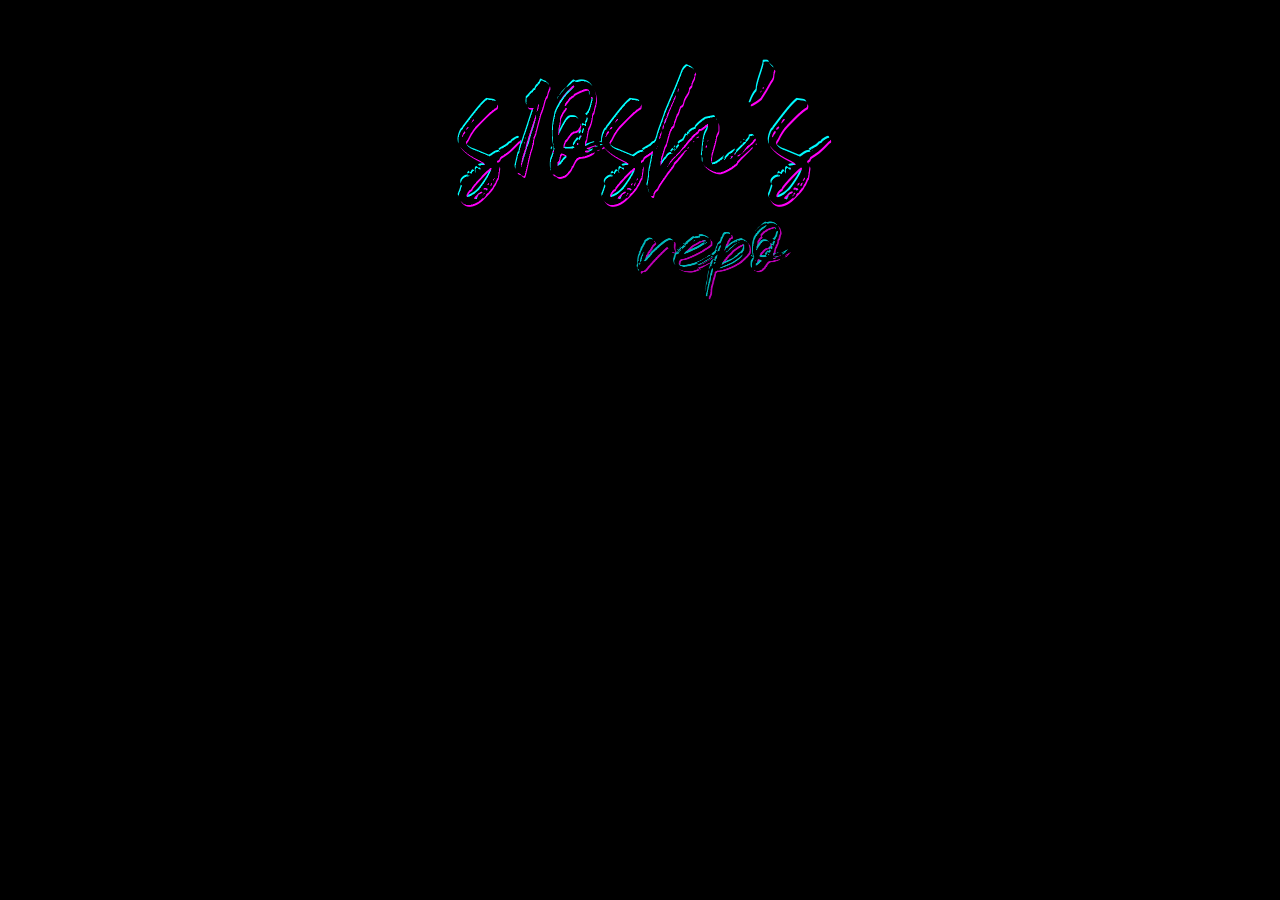
<file: cydia/index.html>
<!DOCTYPE html>
<html lang="en">
    <head>
        <meta charset="UTF-8">
        <meta http-equiv="X-UA-Compatible" content="IE=edge">
        <meta name="viewport" content="width=device-width, initial-scale=1.0">
        <title>s1osh's repo</title>
        <link rel="icon" href="./CydiaIcon.png">
        <link rel="stylesheet" href="./assets/css/main.css">
        <link rel="stylesheet" href="./assets/css/mobile.css">
        <meta property="og:image" content="https://haoict.github.io/cydia/CydiaIcon.png" />
        <meta name="viewport" content="width=device-width, user-scalable=no" />
        <meta http-equiv="ScreenOrientation" content="autoRotate:disabled">
    </head>
    <body>
        <!--Background Audio-->
        <audio autoplay src="./assets/audio/2002.mp3" loop id="bg-music"></audio>
        <script>
            var music = document.getElementById('bg-music');
            music.volume = 0.2;
        </script>

        <!--Alert For PC NavBar Clicks-->
        <div id="alert-box">
            <a id="close-alert"><img src="./assets/img/x-button.png" id="x-button"></a>
            <img src="./assets/img/alert.png" id="alert-title">
            <hr id="alert-hr">
            <p id="alert-subtitle"><strong>In order to add this repo:</strong></p>
            <p id="alert-text">1) Visit <a id="alert-repo" href="https://s1osh.github.io">s1osh.github.io</a> on your iOS device <br>2) Tap on "Add to Cydia" <br>3) Enjoy the repo!</p>
        </div>
        <script src="./assets/js/pc-alert.js"></script>

        <div id="mobile-landscape-alert">
            <p id="ml-alert-p">Who goes to landscape oreientation? Flip your phone around to access this page</p>
        </div>

        <div id="container">
            <!--Video and Gif Backgrounds (PC and Mobile)-->
            <div class="video-container">
                <video autoplay muted id="video-background" loop>
                    <source src="" id="vid">
                </video> 
            </div>

            <div class="mobile-bg-container">
                <img id="mobile-bg" class="mobile-bg-float">
            </div>

            <script src="./assets/js/bg-handle.js"></script>

            <!--Title-->
            <center>
                <div id="title-container">
                    <img src="./assets/img/title7.png" class="title-float" id="title">
                </div>
            </center>

            <!--Repo-->
            <div id="repo-container">
                <img src="./assets/img/repo.png" class="repo-float" id="repo">
            </div>

            <!--Add-to Nav Bar (PC)-->
            <center>
                <div class="addto-navbar" class="pc-navbar">
                    <ul>
                        <li>
                            <a href="cydia://url/https://cydia.saurik.com/api/share#?source=https://s1osh.github.io/cydia/" id="pc-cydia">
                                <div class="addto-btns">
                                    <img src="./assets/img/Cydia.png" class="addto-img">
                                    <p class="addto-p"><strong>Add to Cydia</strong></p>
                                </div>
                            </a>
                        </li>
                        <li>
                            <a href="sileo://source/https://s1osh.github.io/cydia/" id="pc-sileo">
                                <div class="addto-btns">
                                    <img src="./assets/img/Sileo.png" class="addto-img">
                                    <p class="addto-p" id="addto-sileo"><strong>Add to Sileo</strong></p>
                                </div>
                            </a>
                        </li>
                        <li>
                            <a href="zbra://sources/add/https://s1osh.github.io/cydia/" id="pc-zebra">
                                <div class="addto-btns">
                                    <img src="./assets/img/Zebra.png" class="addto-img">
                                    <p class="addto-p"><strong>Add to Zebra</strong></p>
                                </div>
                            </a>
                        </li>
                        <li>
                            <a href="#">
                                <div class="addto-btns">
                                    <img src="./assets/img/discord.png" class="addto-img">
                                    <p class="addto-p" id="addto-discord"><strong>Join Discord</strong></p>
                                </div>
                            </a>
                        </li>
                        <script src="./assets/js/pc-navbar.js"></script>
                    </ul>
                </div>
            </center>
            <!--End Add-to Nav Bar (PC)-->

            <!--Add-to Nav Bar (Mobile)-->
            <center>
                <div class="addto-navbar" id="mobile-navbar">
                    <ul>
                        <li>
                            <a href="cydia://url/https://cydia.saurik.com/api/share#?source=https://s1osh.github.io/cydia/">
                                <div class="addto-btns">
                                    <img src="./assets/img/Cydia.png" class="addto-img">
                                    <p class="addto-p"><strong>Add to Cydia</strong></p>
                                </div>
                            </a>
                        </li>
                        <li>
                            <a href="sileo://source/https://s1osh.github.io/cydia/">
                                <div class="addto-btns">
                                    <img src="./assets/img/Sileo.png" class="addto-img">
                                    <p class="addto-p" id="addto-sileo"><strong>Add to Sileo</strong></p>
                                </div>
                            </a>
                        </li>
                        <li>
                            <a href="zbra://sources/add/https://s1osh.github.io/cydia/">
                                <div class="addto-btns">
                                    <img src="./assets/img/Zebra.png" class="addto-img">
                                    <p class="addto-p"><strong>Add to Zebra</strong></p>
                                </div>
                            </a>
                        </li>
                        <li>
                            <a href="#">
                                <div class="addto-btns">
                                    <img src="./assets/img/discord.png" class="addto-img"">
                                    <p class="addto-p" id="addto-discord"><strong>Join Discord</strong></p>
                                </div>
                            </a>
                        </li>
                    </ul>
                </div>
            </center>
            <!--End Add-to Nav Bar (Mobile)-->
        </div>
    </body>
</html>
</file>
<file: cydia/assets/css/main.css>
/* Fonts */
@font-face{
    font-family: "Ballinese";
    src: local("./assets/fonts/Ballinese.otf") format("opentype");
    src: local("./assets/fonts/Ballinese.ttf") format("truetype");
    font-stretch:semi-expanded;
}

@font-face{
    font-family: "Brushwell";
    src: local("./assets/fonts/Brushwell.otf") format("opentype");
    font-stretch:semi-expanded;
}


/* Default Tags */
body{
    background-color: black;
    margin: 0;
    padding: 0;
    overflow: hidden;
}

a{
    color: white;
    text-decoration: none;
}

a:active{
    color: white;
}
a:hover{
    color: white;
}
a:link{
    color:white;
}
a:visited{
    color: white;
}

li{
    width: 300px;
    list-style: none;
}

#container{
    position:fixed;
    width: 100%;
    height: 100%;
}


/* Mobile Landscape Alert */
#mobile-landscape-alert{
    position: absolute;
    visibility: hidden;
}

#ml-alert-p{
    background-color: white;
    position: absolute;
    visibility: hidden;
}


/* Alert */
#alert-repo{
    color: yellow;
    font-family: "Brushwell";
    font-size: 20px;
}

#x-button{
    top: 1%;
    left: 92%;
    position: absolute;
    float: right;
    width: 30px;
    height: 30px;
    cursor: pointer;
}

#alert-box{
    visibility: hidden;
    z-index: 100;
    position: relative;
    margin-top: -4%;
    transform: translate(-50%, 50%);
    width: 400px;
    height: 250px;
    background-color: rgba(0, 0, 0, 0.6);
    padding: 0;
    border: 5px solid white;
    border-radius: 20px;
    left: 50%;
    min-height: 10%;
    min-width: 10%;
    position: absolute;
    top: 55%;
    transform: translate(-50%, -50%);
}
 
#alert-title{
    position: absolute;
    top: 0%;
    left: 0%;
    margin: 0;
    padding: 0;
    width: 250px;
    height: 150px;
    transform: translate(25%, -15%);
}

#alert-subtitle{
    color: white;
    margin: 0;
    padding: 0;
    position: absolute;
    font-family: "Brushwell";
    font-size: 26px;
    transform: translate(27.5%, 290%);
    letter-spacing: 2px;
    text-decoration: underline;
}

#alert-text{
    color: white;
    margin: 0;
    padding: 0;
    position: absolute;
    font-family: "Brushwell";
    font-size: 22px;
    transform: translate(2%, 153%);
    letter-spacing: 2px;
}


/* Title */
#title-container{
    z-index: -10;
    left: 50%;
    min-height: 100%;
    min-width: 100%;
    position: absolute;
    transform: translate(-50%, -50%);
    top: 48%;
}

#title{
    filter: drop-shadow(12px 12px 7px rgba(0, 0, 0, 0.5));
    width: 400px;
    height: 300px;
    margin: 0;
    padding: 0;
}

.title-float{
    -webkit-animation: floating-title-animation 6s ease-in-out infinite;
    -o-animation: floating-title-animation 6s ease-in-out infinite;
    animation: floating-title-animation 6s ease-in-out infinite;
}

@keyframes floating-title-animation {
    0% {
        -webkit-transform: translateY(0%);
        -moz-transform: translateY(0%);
        -o-transform: translateY(0%);
        transform: translateY(0%) rotate(0.5deg);
    }

    50% {
        -webkit-transform: translateY(4%);
        -moz-transform: translateY(4%);
        -o-transform: translateY(4%);
        transform: translateY(4%) rotate(-0.5deg);
    }

    100% {
        -webkit-transform: translateY(0%);
        -moz-transform: translateY(0%);
        -o-transform: translateY(0%);
        transform: translateY(0%) rotate(0.5deg);
    }
}


/* Repo */
#repo-container{
    z-index: -10;
    left: 0;
    min-height: 10%;
    min-width: 10%;
    position: relative;
    transform: translate(45.5%, 45%);
    top: 0;
    margin-top: 90px;
}

#repo{
    filter: drop-shadow(12px 12px 7px rgba(0, 0, 0, 0.5));
    width: 250px;
    height: 150px;
}

.repo-float{
    -webkit-animation: floating-repo-animation 6s ease-in-out infinite;
    -o-animation: floating-repo-animation 6s ease-in-out infinite;
    animation: floating-repo-animation 6s ease-in-out infinite;
}

@keyframes floating-repo-animation {
    0% {
        -webkit-transform: translateY(0%);
        -moz-transform: translateY(0%);
        -o-transform: translateY(0%);
        transform: translateY(0%) rotate(8deg);
    }

    50% {
        -webkit-transform: translateY(2%);
        -moz-transform: translateY(2%);
        -o-transform: translateY(2%);
        transform: translateY(2%) rotate(-4deg);
    }

    100% {
        -webkit-transform: translateY(0%);
        -moz-transform: translateY(0%);
        -o-transform: translateY(0%);
        transform: translateY(0%) rotate(8deg);
    }
}


/* NavBar */
.pc-navbar{
    visibility: visible;
}

#mobile-navbar{
    visibility: hidden;
}

#navbar-container{
    -webkit-filter: drop-shadow(12px 12px 7px rgba(0, 0, 0, 0.5));
    filter: drop-shadow(12px 12px 7px rgba(0, 0, 0, 0.5));
    position: absolute;
    left: 50%;
    transform: translate(-50%, -50%);
}

.addto-navbar{
    -webkit-filter: drop-shadow(12px 12px 7px rgba(0, 0, 0, 0.5));
    filter: drop-shadow(12px 12px 7px rgba(0, 0, 0, 0.5));
    position: absolute;
    width: 310px;
    height: 200px;
    top: 115%;
    left: 51%;
    min-height: 100%;
    min-width: 10%;
    transform: translate(-77.5%, -48%);
    align-content: center;
    margin: 0;
}

.addto-img{
    -webkit-filter: drop-shadow(6px 6px 5px rgba(0, 0, 0, 0.3));
    filter: drop-shadow(3px 3px 5px rgba(0, 0, 0, 0.3));
    margin-top: 0;
    margin-left: 95px;
    float: left;
    width: 45px;
    height: 45px;
    opacity: 80%;
}

.addto-btns{
    -webkit-filter: drop-shadow(12px 12px 7px rgba(0, 0, 0, 0.8));
    filter: drop-shadow(6px 6px 6px rgba(0, 0, 0, 0.8));
    margin-top: 5px;
    padding-top: 5px;
    border-radius: 15px;
    background-color: rgba(195, 0, 255, 0.1);
    width: 400px;
    height: 50px;
}

.addto-p{
    filter: drop-shadow(4px 4px 5px rgba(0, 0, 0, 0.3));
    color: white;
    font-family: "Ballinese";
    letter-spacing: 2px;
    margin-top: 0.4%;
    margin-right: 60px;
    font-size: 30px;
    float: None;
    opacity: 90%;
}

#addto-discord{
    font-size: 30px;
    margin-right: 63px;
}

#addto-sileo{
    margin-right: 99px;
    margin-bottom: 0;
    float: right;
}


/* Background Stuff */
#video-background{
    z-index: -10;
    left: 50%;
    min-height: 100%;
    min-width: 100%;
    position: absolute;
    top: 55%;
    transform: translate(-50%, -50%);
}
</file>
<file: cydia/assets/css/mobile.css>
@media only screen and (min-width: 414px) and (max-width: 767px) AND (orientation: portrait) { 
    @font-face{
        font-family: "Ballinese";
        src: local("./assets/fonts/Ballinese.otf") format("opentype");
        src: local("./assets/fonts/Ballinese.eot") format("eot");
        src: local("./assets/fonts/Ballinese.woff") format("woff");
        src: local("./assets/fonts/Ballinese.woff") format("woff");
        font-stretch:semi-expanded;
        font-weight: normal;
        font-style: normal;
    }

    /* Landscape Alert Hide */
    #mobile-landscape-alert{
        position: absolute;
        visibility: hidden;
    }

    /* Title */
    #title-container{
        z-index: -10;
        left: 50%;
        min-height: 100%;
        min-width: 100%;
        position: absolute;
        transform: translate(-50%, -50%);
        top: 43.5%;
    }           

    #title{
        filter: drop-shadow(12px 12px 7px rgba(0, 0, 0, 0.5));
        width: 320px;
        height: 220px;
        margin: 0;
        padding: 0;
    }
    
    .title-float{
        -webkit-animation: floating-title-animation 6s ease-in-out infinite;
        -o-animation: floating-title-animation 6s ease-in-out infinite;
        animation: floating-title-animation 6s ease-in-out infinite;
    }
    
    @keyframes floating-title-animation {
        0% {
            -webkit-transform: translateY(0%);
            -moz-transform: translateY(0%);
            -o-transform: translateY(0%);
            transform: translateY(0%) rotate(0.5deg);
        }
    
        50% {
            -webkit-transform: translateY(3%);
            -moz-transform: translateY(3%);
            -o-transform: translateY(3%);
            transform: translateY(3%) rotate(-0.5deg);
        }
    
        100% {
            -webkit-transform: translateY(0%);
            -moz-transform: translateY(0%);
            -o-transform: translateY(0%);
            transform: translateY(0%) rotate(0.5deg);
        }
    }
    
    /* Repo */
    #repo-container{
        z-index: -10;
        left: 95%;
        min-height: 100%;
        min-width: 100%;
        position: relative;
        transform: translate(-65%, -45.5%);
        top: 50%;
        margin-top: 65px;
    }
    
    #repo{
        filter: drop-shadow(12px 12px 7px rgba(0, 0, 0, 0.5));
        width: 215px;
        height: 115px;
    }

    #navbar-container{
        -webkit-filter: drop-shadow(12px 12px 7px rgba(0, 0, 0, 0.5));
        filter: drop-shadow(12px 12px 7px rgba(0, 0, 0, 0.5));
        position: absolute;
        left: 50%;
        transform: translate(-54%, -50%);
    }

    .addto-navbar{
        -webkit-filter: drop-shadow(7px 7px 3px rgba(0, 0, 0, 0.5));
        filter: drop-shadow(7px 7px 3px rgba(0, 0, 0, 0.5));
        position: absolute;
        width: 310px;
        height: 180px;
        top: 118%;
        left: 72.5%;
        min-height: 100%;
        min-width: 100%;
        transform: translate(-77.5%, -55%);
        align-content: center;
        margin: 0;
    }

    .addto-img{
        -webkit-filter: drop-shadow(2px 2px 2px rgba(0, 0, 0, 0.3));
        filter: drop-shadow(2px 2px 3px rgba(0, 0, 0, 0.3));
        margin-top: 1.5px;
        margin-left: 37px;
        float: left;
        width: 37px;
        height: 37px;
        opacity: 65%;
    }
    
    .addto-btns{
        -webkit-filter: drop-shadow(12px 12px 7px rgba(0, 0, 0, 0.8));
        filter: drop-shadow(2px 2px 2px rgba(0, 0, 0, 0.8));
        margin-top: 1px;
        padding-top: 5px;
        border-radius: 15px;
        background-color: rgba(195, 0, 255, 0.1);
        width: 250px;
        height: 45px;
    }

    .addto-p{
        filter: drop-shadow(1px 1px 1px rgba(0, 0, 0, 0.1));
        color: white;
        font-family: "Ballinese";
        letter-spacing: 1.75px;
        margin-top: 4.25%;
        margin-right: 9px;
        font-size: 18px;
        float: None;
        opacity: 75%;
    }

    #addto-discord{
        font-family: "Ballinese";
        font-size: 18px;
        position: relative;
        left: -13%;
        width: 300px;
    }
    
    #addto-sileo{
        margin-right: 39px;
        margin-bottom: 0;
        float: right;
    }
    
    .pc-navbar{
        visibility: hidden;
    }
    
    #mobile-navbar{
        visibility: visible;
    }

    /* Background Stuff */
    #mobile-bg{
        z-index: -1000;
        left: -97%;
        position: absolute;
        top: 0%;
        width: 1550;
        height: 680px;
    }

    .mobile-bg-float{
        -webkit-animation: moving-bg-animation 5.4s ease-in-out infinite;
        -o-animation: moving-bg-animation 5.4s ease-in-out infinite;
        animation: moving-bg-animation 5.4s ease-in-out infinite;
    }

    @keyframes moving-bg-animation {
        0% {
            -webkit-transform: translateY(-2%);
            -moz-transform: translateY(-2%);
            -o-transform: translateY(-2%);
            transform: translateY(-2%);
        }
    
        50% {
            -webkit-transform: translateY(0%);
            -moz-transform: translateY(0%);
            -o-transform: translateY(0%);
            transform: translateY(0%);
        }
    
        100% {
            -webkit-transform: translateY(-2%);
            -moz-transform: translateY(-2%);
            -o-transform: translateY(-2%);
            transform: translateY(-2%);
        }
    }
}

@media only screen and (min-width: 414px) and (max-width: 767px) AND (orientation: landscape) {
    #mobile-landscape-alert{
        background-color: rgba(0, 0, 0, 1);
        z-index: 1000;
        position: absolute;
        visibility: visible;
        width: 100%;
        height: 100%;
    }

    #ml-alert-p{
        color: white;
    }

    #video-background{
        visibility: hidden;
    }
    
    #title-container{
        visibility: hidden;
    }

    #repo-container{
        visibility: hidden;
    }

    #mobile-navbar{
        visibility: hidden;
    }

    .addto-btns{
        visibility: hidden;
    }
}
</file>
